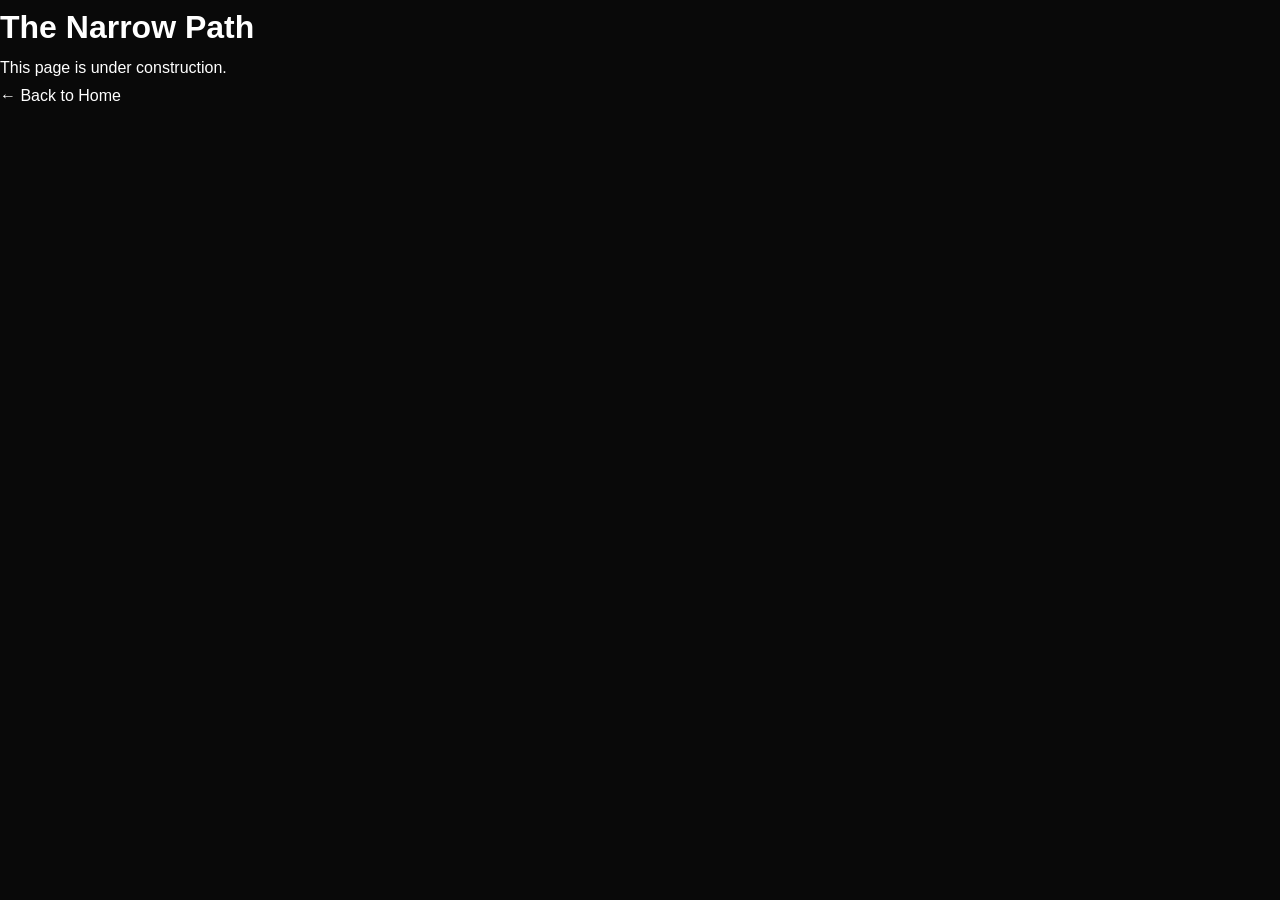
<file: the-narrow-path.html>
<!DOCTYPE html>
<html lang="en">
<head>
    <meta charset="UTF-8">
    <meta name="viewport" content="width=device-width, initial-scale=1.0">
    <title>The Narrow Path | Through The Lens</title>

    <link rel="stylesheet" href="style.css">
</head>

<body>

    <h1>The Narrow Path</h1>

    <p>This page is under construction.</p>

    <a href="index.html">← Back to Home</a>

</body>
</html>
</file>
<file: style.css>
*{
margin:0;
padding:0;
box-sizing:border-box;
}

html{
scroll-behavior:smooth;
}

body{
font-family:"Inter",sans-serif;
background:#090909;
color:#fff;
line-height:1.7;
overflow-x:hidden;
}

img{
display:block;
width:100%;
}

a{
text-decoration:none;
color:white;
}

nav{
position:fixed;
top:0;
left:0;
width:100%;
padding:25px 70px;
display:flex;
justify-content:space-between;
align-items:center;
background:rgba(0,0,0,.45);
backdrop-filter:blur(15px);
z-index:1000;
transition:.3s;
}

.logo{
font-family:"Cormorant Garamond",serif;
font-size:34px;
letter-spacing:3px;
font-weight:600;
}

.nav-links{
display:flex;
gap:40px;
}

.nav-links a{
font-size:15px;
letter-spacing:2px;
text-transform:uppercase;
transition:.3s;
}

.nav-links a:hover{
opacity:.6;
}

.hero{
position:relative;
height:100vh;
overflow:hidden;
}

.hero-image{
position:absolute;
width:100%;
height:100%;
object-fit:cover;
filter:brightness(.45);
transform:scale(1.05);
animation:heroZoom 18s linear infinite alternate;
}

@keyframes heroZoom{

from{
transform:scale(1.05);
}

to{
transform:scale(1.15);
}

}

.hero-overlay{
position:absolute;
inset:0;
display:flex;
justify-content:center;
align-items:center;
flex-direction:column;
text-align:center;
padding:20px;
}

.hero-small{
letter-spacing:5px;
text-transform:uppercase;
opacity:.75;
margin-bottom:18px;
}

.hero h1{
font-family:"Cormorant Garamond",serif;
font-size:110px;
font-weight:500;
letter-spacing:8px;
margin-bottom:20px;
}

.hero-description{
max-width:720px;
font-size:20px;
color:#d9d9d9;
margin-bottom:45px;
}

.hero-button{
padding:18px 42px;
border:1px solid white;
border-radius:999px;
transition:.35s;
letter-spacing:2px;
text-transform:uppercase;
font-size:14px;
}

.hero-button:hover{
background:white;
color:black;
}

#featured{
max-width:1350px;
margin:auto;
padding:140px 40px;
}

.section-header{
text-align:center;
margin-bottom:80px;
}

.section-header h2{
font-family:"Cormorant Garamond",serif;
font-size:72px;
margin-bottom:12px;
}

.section-header p{
color:#bdbdbd;
font-size:18px;
}

.featured-grid{
display:grid;
grid-template-columns:repeat(auto-fit,minmax(320px,1fr));
gap:35px;
}

.card{
background:#141414;
border-radius:18px;
overflow:hidden;
transition:.4s;
}

.card:hover{
transform:translateY(-10px);
}

.card img{
height:430px;
object-fit:cover;
transition:.4s;
}

.card:hover img{
transform:scale(1.05);
}

.card-content{
padding:30px;
}

.card-content h3{
font-family:"Cormorant Garamond",serif;
font-size:40px;
margin-bottom:15px;
}

.card-content p{
color:#bfbfbf;
margin-bottom:25px;
}

.card-content a{
letter-spacing:2px;
font-size:13px;
text-transform:uppercase;
}

.gallery-link{
display:flex;
justify-content:center;
margin-top:80px;
}

.gallery-link a{
padding:18px 45px;
border:1px solid white;
border-radius:999px;
transition:.35s;
text-transform:uppercase;
letter-spacing:2px;
font-size:14px;
}

.gallery-link a:hover{
background:white;
color:black;
}

#about,
#contact{
max-width:900px;
margin:160px auto;
padding:0 30px;
}

#about h2,
#contact h2{
font-family:"Cormorant Garamond",serif;
font-size:65px;
margin-bottom:25px;
}

#about p,
#contact p{
font-size:18px;
color:#c8c8c8;
line-height:2;
margin-bottom:18px;
}

footer{
padding:50px;
text-align:center;
color:#888;
border-top:1px solid #202020;
margin-top:120px;
}

@media(max-width:900px){

nav{
padding:20px;
}

.logo{
font-size:25px;
}

.nav-links{
display:none;
}

.hero h1{
font-size:58px;
letter-spacing:3px;
}

.hero-description{
font-size:16px;
}

.section-header h2{
font-size:48px;
}

.card img{
height:300px;
}

#about h2,
#contact h2{
font-size:48px;
}

}

/* ---------- Smooth Animations ---------- */

section{
    opacity:0;
    transform:translateY(60px);
    transition:opacity .8s ease, transform .8s ease;
}

section.show{
    opacity:1;
    transform:translateY(0);
}

.hero img{
    animation:zoomHero 15s ease-in-out infinite alternate;
}

@keyframes zoomHero{
    from{
        transform:scale(1);
    }

    to{
        transform:scale(1.08);
    }
}

.gallery-item{
    overflow:hidden;
}

.gallery-item img{
    transition:transform .6s ease;
}

.gallery-item:hover img{
    transform:scale(1.08);
}

.gallery-item{
    transition:.35s;
}

.gallery-item:hover{
    transform:translateY(-8px);
}

button,
a.button,
.btn{
    transition:.3s;
}

button:hover,
a.button:hover,
.btn:hover{
    transform:translateY(-3px);
}

nav{
    transition:.4s;
}

nav.scrolled{
    background:rgba(0,0,0,.92);
    backdrop-filter:blur(15px);
}

/* ===== Hero text animation ===== */

.hero-overlay>*{
opacity:0;
transform:translateY(40px);
animation:fadeUp 1s forwards;
}

.hero-small{
animation-delay:.2s;
}

.hero h1{
animation-delay:.5s;
}

.hero-description{
animation-delay:.8s;
}

.hero-button{
animation-delay:1.1s;
}

@keyframes fadeUp{

from{
opacity:0;
transform:translateY(40px);
}

to{
opacity:1;
transform:translateY(0);
}

}

/* ===== Better cards ===== */

.card{
position:relative;
overflow:hidden;
transition:.45s ease;
}

.card::after{
content:"";
position:absolute;
inset:0;
background:linear-gradient(to top,rgba(0,0,0,.45),transparent);
opacity:0;
transition:.4s;
pointer-events:none;
}

.card:hover::after{
opacity:1;
}

.card:hover{
transform:translateY(-12px) scale(1.02);
box-shadow:0 30px 60px rgba(0,0,0,.45);
}

.card img{
transition:transform .8s ease;
}

.card:hover img{
transform:scale(1.08);
}

/* ===== Buttons ===== */

.hero-button,
.gallery-link a{

position:relative;
overflow:hidden;

}

.hero-button::before,
.gallery-link a::before{

content:"";
position:absolute;
top:0;
left:-120%;
width:60%;
height:100%;
background:rgba(255,255,255,.25);
transform:skewX(-20deg);
transition:.6s;

}

.hero-button:hover::before,
.gallery-link a:hover::before{

left:160%;

}

.camera-specs{

margin:25px 0;

padding:18px;

background:rgba(255,255,255,.05);

border:1px solid rgba(255,255,255,.08);

border-radius:14px;

backdrop-filter:blur(10px);

}

.camera-specs div{

display:flex;

justify-content:space-between;

padding:8px 0;

border-bottom:1px solid rgba(255,255,255,.08);

}

.camera-specs div:last-child{

border-bottom:none;

}

.camera-specs strong{

color:white;

font-size:14px;

}

.camera-specs span{

color:#bdbdbd;

font-size:14px;

}

/* Story Pages */

.story-page{
    max-width:900px;
    margin:auto;
    padding:120px 25px 80px;
}

.back-link{
    color:white;
    text-decoration:none;
    font-family:"Inter",sans-serif;
    opacity:.7;
    transition:.3s;
}

.back-link:hover{
    opacity:1;
}

.story-page h1{
    font-family:"Cormorant Garamond",serif;
    font-size:4rem;
    text-align:center;
    margin:25px 0 10px;
}

.story-subtitle{
    text-align:center;
    font-size:1.1rem;
    color:#bdbdbd;
    margin-bottom:50px;
}

.story-image{
    width:100%;
    border-radius:18px;
    margin-bottom:60px;
}

.story-content{
    max-width:700px;
    margin:auto;
}

.story-content h2{
    font-family:"Cormorant Garamond",serif;
    font-size:2rem;
    margin:50px 0 20px;
}

.story-content p{
    color:#c8c8c8;
    line-height:2;
    font-size:1.05rem;
}
</file>
